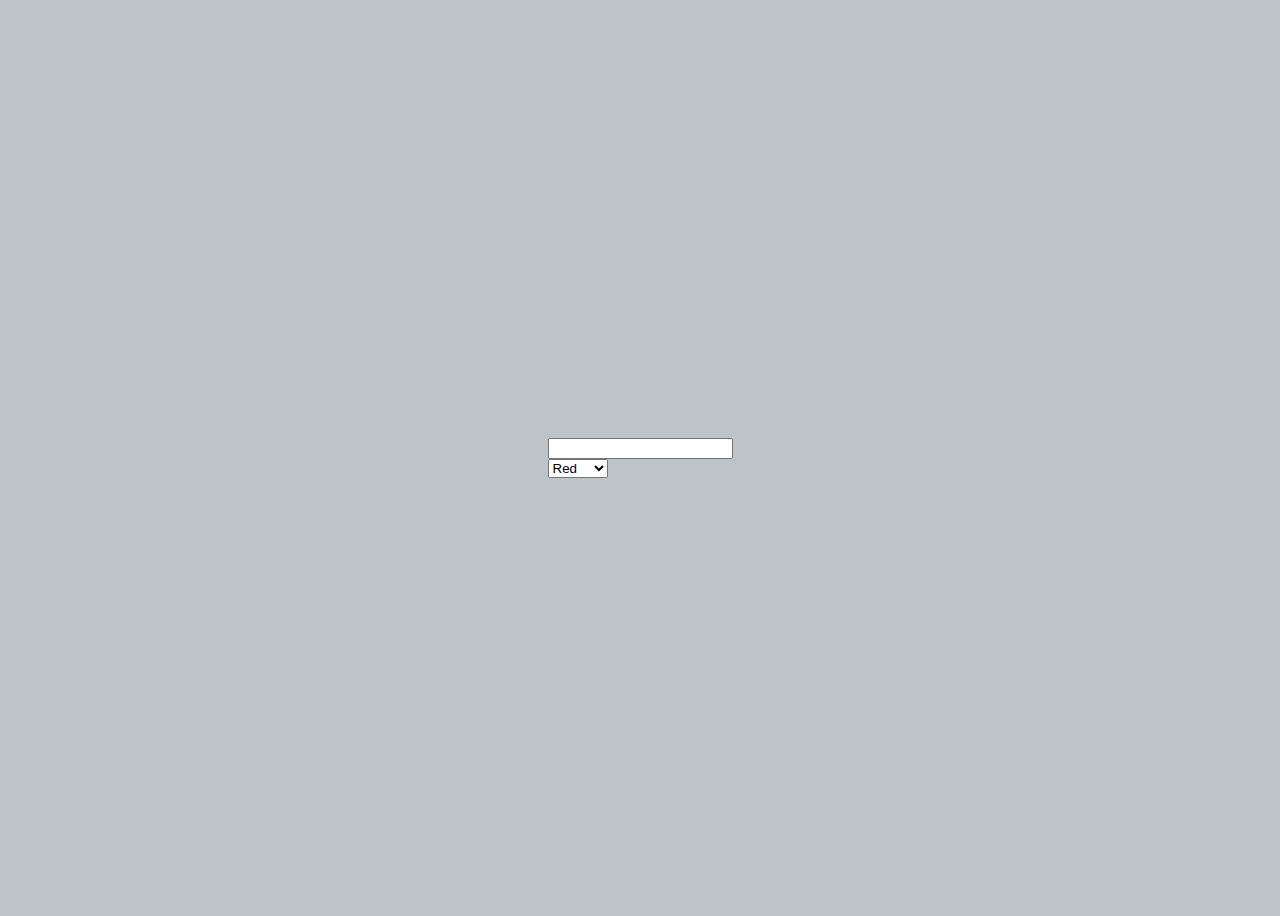
<file: Laboratorio#5/index.html>
<!DOCTYPE html>
<html lang="en">

<head>
    <meta charset="UTF-8">
    <meta name="viewport" content="width=device-width, initial-scale=1.0">
    <title>Document</title>
    <style>
        body {
            background-color: #bdc3c7;
            color: black;
            display: flex;
            justify-content: center;
        }

        main {
            width: 50vw;
            height: 100vh;
            display: flex;
            justify-content: center;
            flex-direction: column;
            align-items: center;
            gap: 0.5rem;
        }

        form {
            display: flex;
            flex-direction: column;
            align-items: center;
            gap: .5rem;
        }

        .color-red {
            color: red;
        }

        .color-blue {
            color: blue;
        }

        .color-green {
            color: green;
        }
    </style>
</head>

<body>
    <main>
        <section>
            <form>
                <input id="valorIngresado" type="text" value="" />
            </form>
            <div>
                <select name="color">
                    <option value="red">Red</option>
                    <option value="blue">Blue</option>
                    <option value="green">Green</option>
                </select>
            </div>
            <span id="impresion"></span>
        </section>
    </main>
    <script>
        const Utils = (() => {
            const reverseString = (str) => {
                return str.split('').reverse().join('');
            };
            return {
                reverseString,
            };
        })();

        const App = (({ reverseString }) => {
            const htmlElements = {
                input: document.getElementById('valorIngresado'),
                impresion: document.getElementById('impresion'),
                select: document.querySelector('select')
            };

            const handlers = {
                onInputKeyup(e) {
                    const reversed = reverseString(htmlElements.input.value);
                    htmlElements.impresion.innerText = reversed;
                },
                onChange(e) {
                    const color = htmlElements.select.value;

                    htmlElements.impresion.classList.forEach(className => {
                        if (className.startsWith('color-')) {
                            htmlElements.impresion.classList.remove(className);
                        }
                    });

                    htmlElements.impresion.classList.add(`color-${color}`);
                }

            };

            const bindEvents = () => {
                htmlElements.input.addEventListener('keyup', handlers.onInputKeyup);
                htmlElements.select.addEventListener('change', handlers.onChange);
            };

            return {
                init() {
                    bindEvents();
                },
            };
        })(Utils);

        App.init();
    </script>
</body>

</html>
</file>
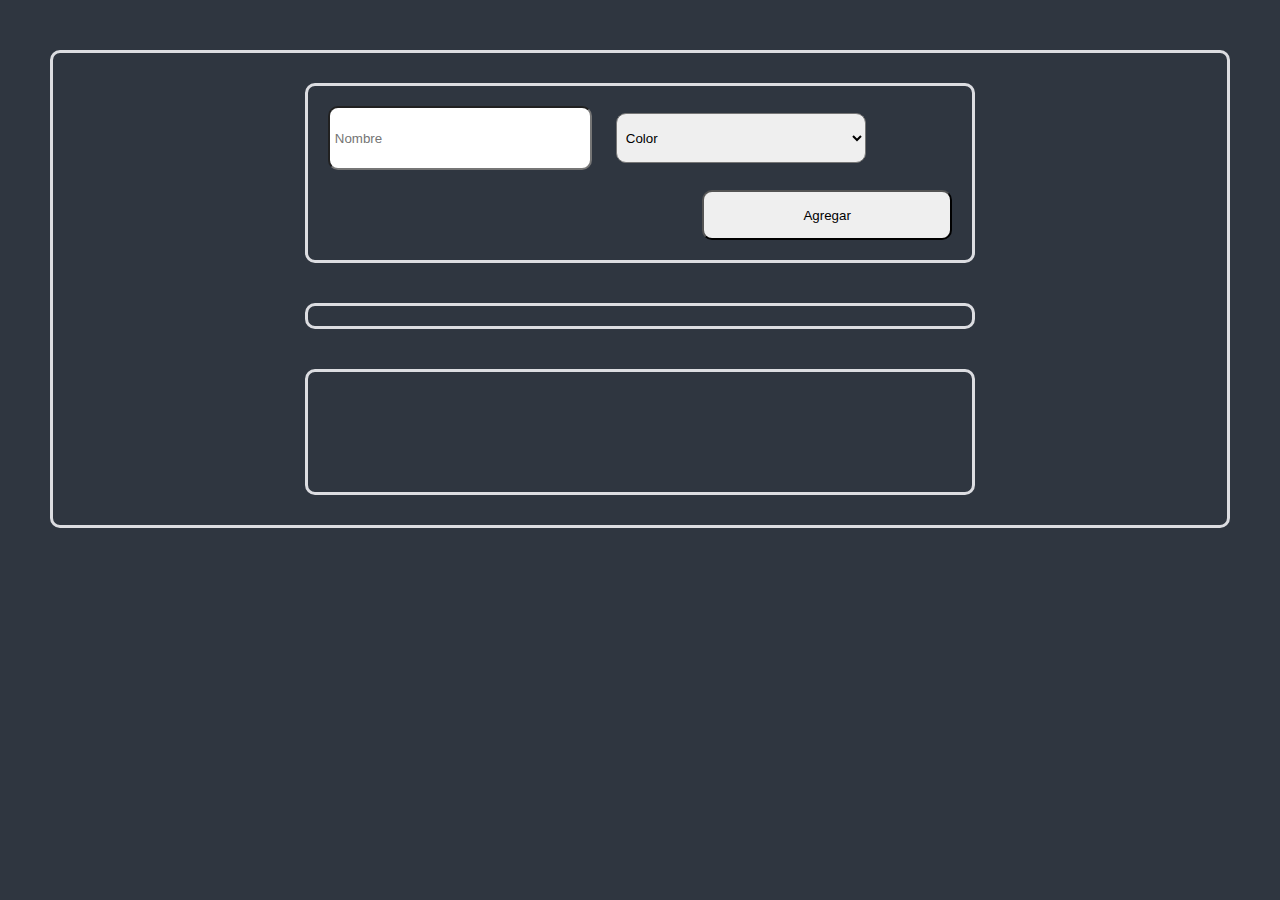
<file: Laboratorio#7/index.html>
<!DOCTYPE html>
<html lang="en">

<head>
    <meta charset="UTF-8">
    <meta name="viewport" content="width=device-width, initial-scale=1.0">
    <title>Laboratorio#7</title>
    <link rel="stylesheet" href="style.css">
</head>

<body>
    <main>
        <div class="main-container">
            <div class="main-creacion">
                <form>
                    <div>
                        <input type="text" placeholder="Nombre" class="nombre">
                        <select name="color" id="color">
                            <option value="color">Color</option>
                            <option value="rojo">Rojo</option>
                            <option value="azul">Azul</option>
                            <option value="amarillo">Amarillo</option>
                            <option value="verde">Verde</option>
                            <option value="marron">Marron</option>
                        </select>
                    </div>
                    <div class="form-bottom">
                        <button class="add">Agregar</button>
                    </div>
                </form>
            </div>
            <div class="main-lectura">

            </div>
            <div class="main-grafica">

            </div>
        </div>
    </main>
</body>
<script src="script.js"></script>

</html>
</file>
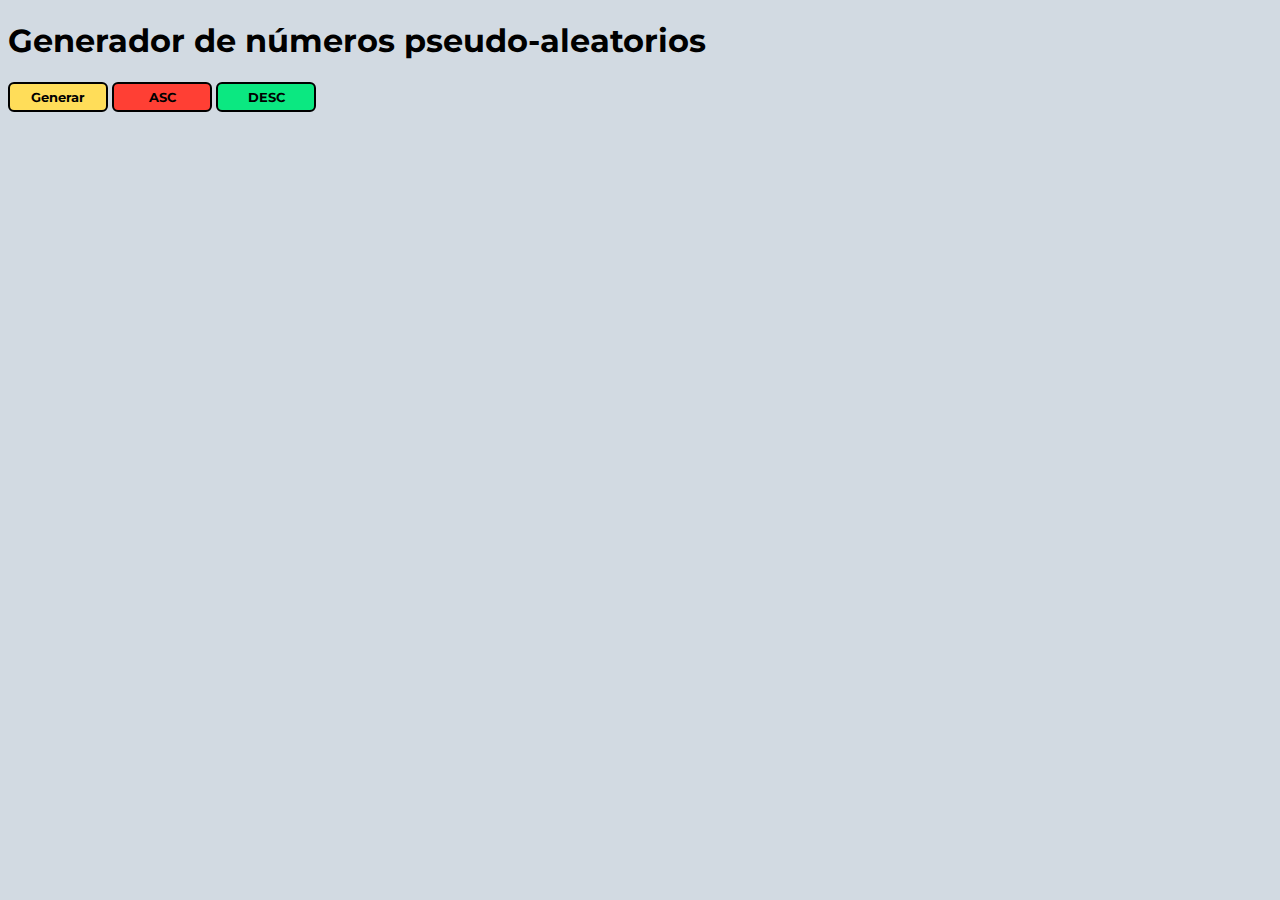
<file: Parcial#2/index.html>
<!DOCTYPE html>
<html lang="en">

<head>
    <meta charset="UTF-8">
    <meta name="viewport" content="width=device-width, initial-scale=1.0">
    <title>Parcial#2</title>
    <link rel="stylesheet" href="style.css">
    <link rel="preconnect" href="https://fonts.googleapis.com">
    <link rel="preconnect" href="https://fonts.gstatic.com" crossorigin>
    <link href="https://fonts.googleapis.com/css2?family=Montserrat:ital@0;1&display=swap" rel="stylesheet">

</head>

<body>
    <main>
        <div class="btn-container">
            <h1>Generador de números pseudo-aleatorios </h1>
            <button class="btnGenerar">Generar</button>
            <button class="btnAsc">ASC</button>
            <button class="btnDesc">DESC</button>
        </div>
        <div class="main-container">
            
        </div>
    </main>
</body>
<script src="script.js"></script>

</html>
</file>
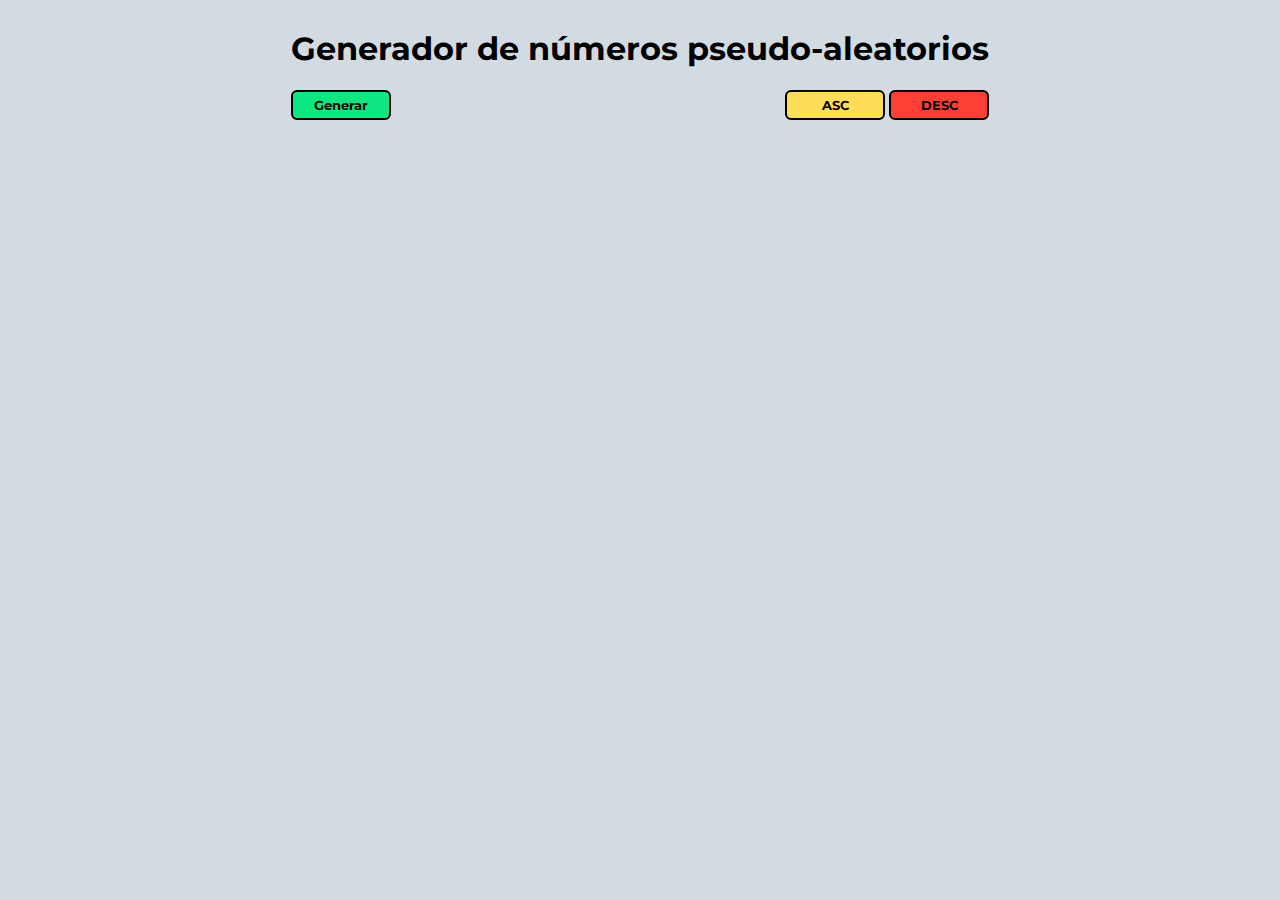
<file: Parciales/Parcial#2/index.html>
<!DOCTYPE html>
<html lang="en">

<head>
    <meta charset="UTF-8">
    <meta name="viewport" content="width=device-width, initial-scale=1.0">
    <title>Parcial#2</title>
    <link rel="stylesheet" href="style.css">
    <link rel="preconnect" href="https://fonts.googleapis.com">
    <link rel="preconnect" href="https://fonts.gstatic.com" crossorigin>
    <link href="https://fonts.googleapis.com/css2?family=Montserrat:ital@0;1&display=swap" rel="stylesheet">

</head>

<body>
    <main>
        <div class="btn-container">
            <h1>Generador de números pseudo-aleatorios </h1>
            <div class="btn__btn-container">

                <div>
                    <button class="btnGenerar">Generar</button>
                </div>
                <div>
                    <button class="btnAsc">ASC</button>
                    <button class="btnDesc">DESC</button>
                </div>
            </div>
        </div>
        <div class="main-container">

        </div>
    </main>
</body>
<script src="script.js"></script>

</html>
</file>
<file: Laboratorio#7/style.css>
:root {
    --red: #c23616;
    --blue: #192a56;
    --amarillo: #fbc531;
}

body {
    margin: 0;
    padding: 0;
    background-color: #2f3640;
    color: #dcdde1;
}

.main-container {
    padding: 10px 50px;
    border: 3px solid #dcdde1;
    border-radius: 10px;
    margin: 50px;
    display: flex;
    flex-direction: column;
    align-items: center;

}

.main-container>div {
    width: 60%;
    padding: 10px;
    border: 3px solid #dcdde1;
    border-radius: 10px;
    margin: 20px;
}

.main-container>div:nth-child(3) {
    height: 100px;
}


input,
select,
button {
    border-radius: 10px;
    margin: 10px;
    width: 250px;
    height: 50px;
    padding: 5px;
}

button:hover {
    cursor: pointer;
}

.form-bottom {
    display: flex;
    justify-content: flex-end;
}

.main-lectura {
    width: 100%;
}

.main-grafica {
    width: 100%;
    display: flex;
}
</file>
<file: Parcial#2/style.css>
* {
    font-family: "Montserrat", sans-serif;
}

body {
    background-color: #d2dae2;
}

.btn-container {
    height: 120px;
}

button {
    width: 100px;
    border: solid black 2px;
    border-radius: 6px;
    cursor: pointer;
    background-color: #0be881;
    padding: 5px 10px;
    font-weight: bold;
}

button:nth-child(2) {
    background-color: #ffdd59;
}

button:nth-child(3) {
    background-color: #ff3f34;
}

.main-container {
    margin-top: 10px;
    width: 100%;
    display: flex;
    flex-wrap: wrap;
    gap: 30px;
}

.box {
    width: 120px;
    height: 120px;
    background-color: #1e272e;
    color: #fff;
    display: flex;
    justify-content: center;
    align-items: center;
    font-size: 20px;
    border-radius: 20px;
}
</file>
<file: Parciales/Parcial#2/style.css>
* {
    font-family: "Montserrat", sans-serif;
}

body {
    background-color: #d2dae2;
    display: flex;
    justify-content: center;
}

.btn-container {
    height: 120px;
}

button {
    width: 100px;
    border: solid black 2px;
    border-radius: 6px;
    cursor: pointer;
    background-color: #0be881;
    padding: 5px 10px;
    font-weight: bold;
}

.btnAsc {
    background-color: #ffdd59;
}

.btnDesc {
    background-color: #ff3f34;
}

.main-container {
    margin-top: 10px;
    width: 100%;
    display: flex;
    flex-wrap: wrap;
    gap: 30px;
}

.btn__btn-container {
    display: flex;
    justify-content: space-between;
}

.box {
    width: 120px;
    height: 120px;
    background-color: #1e272e;
    color: #fff;
    display: flex;
    justify-content: center;
    align-items: center;
    font-size: 20px;
    border-radius: 10px;
}
</file>
